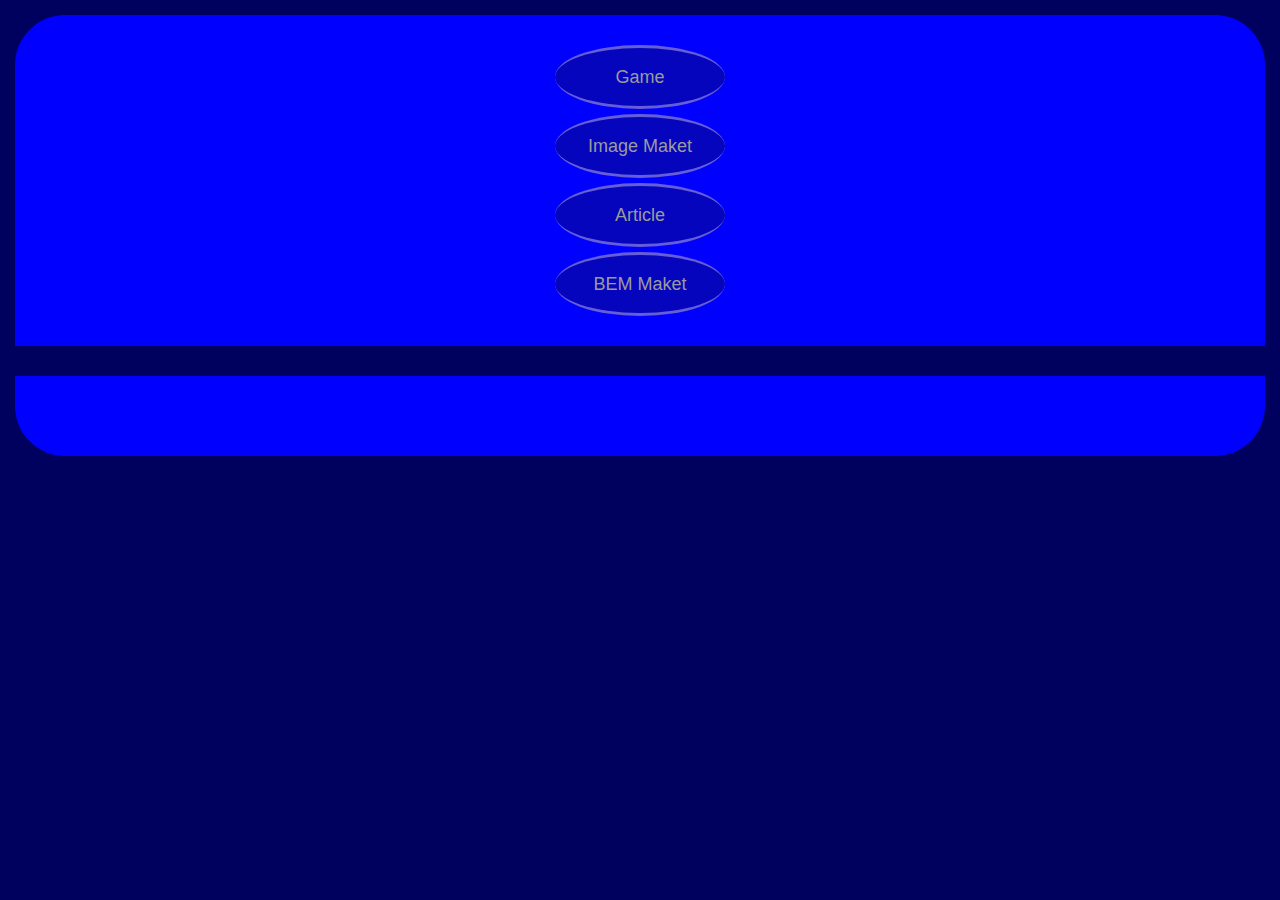
<file: index.html>
<!DOCTYPE html>
<html lang="ru">

<head>
	<meta charset="UTF-8">
	<meta http-equiv="X-UA-Compatible" content="IE=edge">
	<meta name="viewport" content="width=device-width, initial-scale=1.0">
	<link rel="stylesheet" href="css/style.css">
	<title>lesson 9 - 10</title>
</head>

<body>
	<!-- <picture>
			<source srcset="img/01.webp" type="image/webp">
			<img src="img/01.png" alt="Image">
		</picture> -->
	<div class="wrapper">
		<header class="header">
			<div class="header__container">
				<ul class="header__menu">
					<li><a href="#game">Game</a></li>
					<li><a href="#lesson-9">Image Maket</a></li>
					<li><a href="#article">Article</a></li>
					<li><a href="createx.html" target="_blank">BEM Maket</a></li>
				</ul>
			</div>
		</header>
		<main class="main">
			<div class="main__container">
				<div class="game" id="game">
					<div class="game__start">
						<p>Start!</p>
					</div>
					<div class="game__block-one"></div>
					<div class="game__block-two"></div>
					<div class="game__block-two-short"></div>
					<div class="game__block-three"></div>
					<div class="game__block-four"></div>
					<div class="game__block-five"></div>
					<div class="game__block-six"></div>
					<div class="game__block-seven"></div>
					<h2 class="game__block-text">Терпение и труд все перетрут!!!</h2>
				</div>
				<div class="lesson-9" id="lesson-9">
					<h1 class="lesson-9__title">HR statistics: job search, interviews, hiring and recruiting</h1>
					<div class="lesson-9__time time">
						<p class="time__calendar">August 3, 2020</p>
						<p class="time__time">4 min read</p>
					</div>
					<div class="lesson-9__img">
						<picture>
							<source srcset="img/image.webp" type="image/webp">
							<img src="img/image.jpg" alt="Image">
						</picture>
					</div>
					<div class="lesson-9__text-block">
						<p>Vulputate vitae pellentesque scelerisque luctus consequat mattis pellentesque dui odio. Interdum aenean sit malesuada ornare sed gravida rhoncus, congue. Purus auctor nullam diam quis est hendrerit ac euismod.</p>
						<p>At facilisi sapien posuere eget nunc senectus proin nullam. Tortor senectus in et sagittis, vitae diam cras dignissim. Varius adipiscing eget diam nisi. Orci, consectetur vulputate metus ornare pharetra, neque, fermentum. Vel nec rhoncus, non nunc, neque in massa. Feugiat leo nam nisl lacinia amet, odio. Mi varius viverra risus vel.</p>
						<p>Amet, morbi sed pharetra, elit eget mi potenti. Condimentum orci interdum feugiat lectus libero duis. Nisl massa, elementum varius sit. Nunc felis, porttitor aliquam urna, accumsan et sed. Aliquet non sed duis diam vehicula rhoncus. In dictum nullam tincidunt semper pellentesque purus morbi sed. Ut aliquet velit pharetra, nisi nunc, non.</p>
						<p>Lorem ipsum dolor sit amet, consectetur adipiscing elit. Justo, amet lectus quam viverra mus lobortis fermentum amet, eu. Pulvinar eu sed purus facilisi. Vitae id turpis tempus ornare turpis quis non. Congue tortor in tot euismod vulputate etiam eros. Vel accumsan at elit neque, ipsum.</p>
						<p>Mauris amet arcu nisl vel dictum tellus. Sed rhoncus, ut sed id ut erat mattis. Vitae mus blandit in neque amet non fringilla blandit:</p>
						<ul class="lesson-9__list">
							<li>A fermentum in morbi pretium aliquam adipiscing donec tempus.</li>
							<li>Vulputate placerat amet pulvinar lorem nisl.</li>
							<li>Consequat feugiat habitant gravida quisque elit bibendum id adipiscing sed.</li>
							<li>Etiam duis lobortis in fames ultrices commodo nibh.</li>
						</ul>
						<p>Enim, vel massa odio diam. Blandit massa gravida feugiat elementum id nec sed leo. Nisi in ornare lectus eget. Urna, risus, consectetur volutpat lorem purus. Velit aliquet nibh vitae maecenas. Consectetur neque ut aliquam eros, purus enim dignissim aenean vitae. Ultrices fames augue mattis tortor est justo, pharetra nibh risus. Facilisi at porttitor volutpat natoque proin amet, nulla. Vivamus ut lobortis sagittis curabitur tellus convallis eget netus vitae.</p>
						<div class="lesson-9__icons">
							<p>Share: <a href="#" class="lesson-9__link"><img src="img/icons/Facebook.svg" alt="#"></a>
								<a href="#"><img src="img/icons/Twitter.svg" alt="#"></a>
								<a href="#"><img src="img/icons/Linked-In.svg" alt="#"></a>
							</p>
						</div>
					</div>
				</div>
				<div class="article" id="article">
					<picture class="article__img">
						<source srcset="img/article_1.webp" type="image/webp">
						<img src="img/article_1.jpg" alt="Image">
					</picture>
					<h2 class="article__title">Будущее веб-разработки: ключевые тренды веб-разработки 2021</h2>
					<div class="article__text-block text-block">
						<p>Согласно Internet Live Stats сегодня активны почти 1.8 миллиарда веб-сайтов. Львиную долю из них большинство пользователей никогда не посетят. Но каждый сайт вносит свою лепту в развитие новых трендов веб-разработки 2021. К тому же, количество работников IT-сферы последние десятилетия растёт удивительными темпами, что заставляет всегда быть с курсе последних изменений и трендов чтобы оставаться конкурентоспособным на рынке труда.</p>
						<p>Примечательно, что стандарты веб-разработки иногда меняются быстрее, чем могут быть реализованы. А сами разработчики, при этом, должны быть на шаг впереди. С этой целью, необходимо быть в курсе трендов веб-разработки. Что ждет эту сферу в обозримом будущем?</p>
						<h4>Прогрессивные Веб-Приложения (PWA)</h4>
						<p>Прогрессивные веб-приложения не являются феноменом этого года. Тем не менее, технология привлекает внимание большинства инвесторов и разработчиков благодаря возможности обеспечивать качественный пользовательский опыт.</p>
						<p>Чем хороши PWA? Их основная задача – позволить пользователям просматривать веб-сайты в мобильном браузере с той же скоростью и удобством, что и на компьютере.</p>
						<p>Отличительная черта PWA – возможность отправлять push-уведомления без загрузки дополнительных приложений. При этом, push-уведомления являются одним из трендов цифрового маркетинга.</p>
						<ul>
							<li>Уже сегодня PWA улучшили качество следующих сервисов:</li>
							<li>Uber;</li>
							<li>Twitter;</li>
							<li>Smashing Magazine;</li>
							<li>Pinterest;</li>
						</ul>
						<p>Прогрессивные веб-приложения меняют подходы в использовании Интернета. Они не только быстро загружаются, но и позволяют использовать сервисы в автономном режиме, выполняя функции нативных приложений.</p>
						<h4>Развитие Искусственного Интеллекта</h4>
						<picture class="text-block__img">
							<source srcset="img/article_2.webp" type="image/webp">
							<img src="img/article_2.jpg" alt="Image">
						</picture>
						<p>Сегодня искусственный интеллект на высоком уровне имитирует человеческое поведение. Он способен выполнять множество когнитивных функций, таких как:</p>
						<ul>
							<li>обучение;</li>
							<li>сбор данных;</li>
							<li>анализ;</li>
							<li>автоматизация.</li>
						</ul>
						<p>Многих пользователей сегодня даже не удивить тем, что на большинстве сайтов в определенной мере задействован ИИ. Он создал новое измерение в сфере веб-разработки.</p>
						<p>Так, сегодня можно не проводить недели мозгового штурма при разработке функциональных веб-сайтов. ИИ упрощает большинство процессов, обеспечивая при этом не менее качественный сервис.</p>
						<p>Наиболее распространенный способ использования ИИ сегодня – это добавление чат-ботов на веб-сайт. Но это относиться непосредственно к функционалу и пользовательскому опыту. При самой разработке сайтов ИИ применяется практически на каждом шаге – от развертывания до тестирования.</p>
						<h4>WebAssembly</h4>
						<p>Первое, что никогда не должно ухудшаться при веб-разработке – это производительность. Но JavaScript делает большие вычисления медленными. Это существенно ухудшает пользовательский опыт.</p>
						<p>Это стало одной из причин появления WebAssembly. Данная технология позволяет компилировать код языка программирования в байт-код, который выполняется непосредственно в браузере.</p>
						<p>WebAssembly наделен такими преимуществами:</p>
						<ul>
							<li>независим от языка программирования и платформы;</li>
							<li>независим от аппаратного обеспечения;</li>
							<li>быстро выполняет код;</li>
							<li>обеспечивает высокий уровень безопасности.</li>
						</ul>
						<p>Все это сводится к треугольнику – компактность, кросс-платформенность, скорость. И все эти три компонента являются ключевыми в современной веб-разработке. Поэтому сегодня без WebAssembly не обходится львиная доля веб-разработок.</p>
						<h4>Голосовой Поиск И Навигация</h4>
						<p>Большинство устройств, которое сейчас находятся в вашем окружении, могут вас слышать. Среди них – телефоны, часы, ноутбуки, планшеты. Многими функциями автомобиля также можно управлять с помощью голоса. Все это сводится к тому, что нам нужно меньше физически обращаться к устройству, чтобы выполнить какую-то задачу</p>
						<picture class="text-block__img">
							<source srcset="img/article_3.webp" type="image/webp">
							<img src="img/article_3.jpg" alt="Image">
						</picture>
						<p>Таким образом вырабатывается привычка. Каждый пользователь на подсознательном уровне ожидает, что любой сервис предоставляет подобную возможность. Веб-разработчики обязаны на это реагировать.</p>
						<p>Голосовой поиск и навигация по веб-странице – это:</p>
						<ul>
							<li>простота использования;</li>
							<li>высокая скорость выполнения задач;</li>
							<li>отличный пользовательский опыт.</li>
						</ul>
						<p>Человек предпочитает тратить как можно меньше времени на ввод разных команд. Именно поэтому, он все активнее использует голосовой поиск. И потому, веб-разработка будет тесно связана с реализацией подобного функционала.</p>
						<h4>Mobile-First Подход</h4>
						<p>Долгое время главным трендов веб-разработки была адаптивность. Но сегодня это уже обязательная составляющая любого сайта. Ведь без нее не только ухудшается пользовательский опыт, но и снижается рейтинг индексирования в поисковых системах.</p>
						<p>Сегодня на первый план выходит мобильный телефон, нежели десктоп. Таким образом, один из трендов веб-разработки – это разработка функционала сайта или приложения, в первую очередь, под смартфон.</p>
						<p>PWA – это одна из реализаций подобного подхода. Другой выход – AMP (Accelerated Mobile Pages). Такие страницы загружаются значительно быстрее, чем HTML, позволяя при этом насытить сайт богатым анимационным контентом.</p>
						<picture class="text-block__img">
							<source srcset="img/article_4.webp" type="image/webp">
							<img src="img/article_4.jpg" alt="Image">
						</picture>
						<h4>Моушн-дизайн UI</h4>
						<p>Motion – одна из главных тенденций веб-дизайна. Минимализм в сочетании со сложными анимациями выглядит хорошо и привлекает внимание пользователя. С помощью моушн-дизайна будут реализованы такие элементы, как:</p>
						<ul>
							<li>переходы заголовка страницы;</li>
							<li>диаграммы;</li>
							<li>всплывающие окна;</li>
							<li>выпадающие меню;</li>
							<li>прокрутка страницы;</li>
							<li>фон.</li>
						</ul>
						<p>Это все поможет отобразить уникальный стиль веб-сайта, развлечь пользователя, улучшив поведенческие факторы и повысив поисковый рейтинг.</p>
						<p>С помощью AMP моушн-дизайн можно будет реализовать без потери скорости загрузки. Поэтому, если вы хотите задержать пользователя на своей странице, начинайте продумывать анимацию уже сегодня.</p>
						<h4>RAIL-Модель</h4>
						<p>Как и большинство трендов из этого списка, RAIL придумана не сегодня. Впервые эта концепция появилась еще в 2015, но популярность получила только в 2019. Она предполагает более быструю загрузку страниц и обеспечивает высокую производительность сайта. этом насытить сайт богатым анимационным контентом.</p>
						<picture class="text-block__img">
							<source srcset="img/article_5.webp" type="image/webp">
							<img src="img/article_5.jpg" alt="Image">
						</picture>
						<p>Из чего она состоит?</p>
						<p>Response. Каждый запрос будет получать практически мгновенный ответ. Обратная связь будет обеспечена в течении 100 миллисекунд.</p>
						<p>Animation. Анимации должны быть обеспечены двумя элементами – прокрутка и перетаскивание. Задача – обеспечить завершение каждого кадра в течение 16 миллисекунд.</p>
						<p>Idle. Не все элементы необходимо загружать одновременно. В первую очередь должны загружаться важные элементы страницы, к которым пользователь хочет получить доступ моментально. Остальные блоки могут быть загружены после, в фоновом режиме.</p>
						<p>Load. В первую секунду должны быть загружены основные элементы страницы, как панель навигации, так и главный экран. Это обеспечит опыт, при котором пользователь не сможет отвлечься и перейти на другой сайт.</p>
						<p>Такая концепция подразумевает мгновенный отклик, ощущение неразрывной анимации и быстрое выполнение всех действий. Самый большой период в данной концепции – 1 секунда, которая необходима для загрузки первого экрана. Все остальные действия будут выполнены в течение миллисекунд.</p>
						<h4>Одностраничные Веб-Приложения</h4>
						<p>Сегодня нет необходимости зацикливаться на подходе, при котором каждое действие, выполняемое на странице (к примеру, нажатие кнопок), ведет к загрузке еще одной веб-страницы с сервера.</p>
						<p>SPA – это одна из тенденций последних лет, которая помогает исключить необходимость в постоянной связи с сервером. Они обеспечивают лучшую производительность и высокий уровень защиты данных.</p>
						<p>Почему одностраничные приложения набирают популярность? Потому что JavaScript фреймворки в 2021 будут активно расти. А SPA используют именно этот язык для загрузки контента. Такие приложения не требуют дополнительного времени ожидания, предоставляя пользователям мгновенную обратную связь.</p>
						<h4>MEAN-React-Vue-Flutter</h4>
						<p>Большинство перечисленных выше трендов невозможно реализовать без определенного технологического стека. Но сегодня существуют сотни фреймворков и библиотек. Так какие же из них будут использоваться чаще всего?</p>
						<ul>
							<li>Прежде всего, это MEAN-стек, который включает:</li>
							<li><a href="#">MongoDB</a> – система управления базами данных;</li>
							<li><a href="#">Express.js</a> – фреймворк, который обеспечивает большой функционал для мобильных и веб-приложений;</li>
							<li><a href="#">Angular.js</a> – фреймворк для создания фронт-энда;</li>
							<li><a href="#">Node.js</a> – среда исполнения, которая позволяет работать как с фронт-энд, так и с бек-энд.</li>
						</ul>
						<p>Также, весомую роль отыгрывает библиотека React. Очень часто она используется в качестве замены для Angular в стеке MEAN. Он обеспечивает упрощенную и быструю реализацию изменений, потому все больше разработчиков отдают ему предпочтение вместо Angular.</p>
						<p>Относительно молодой фреймворк Vue уже занял свое место на мировом рынке, после того, как на него переключились такие гиганты, как Xiaomi и Alibaba. Это очень компактное решение для фронт-энда. И, аналогично, он часто становится заменой для Angular в MEAN.</p>
						<p>И последнее популярное решение – Flutter for Web. Он помогает обеспечить качественную работу веб-приложений на любых устройствах, потому занимает высокие строчки в рейтингах веб-разработчиков.</p>
						<h4>Заключение</h4>
						<p>Иногда очень трудно следовать всем тенденциям, поскольку они меняются достаточно быстро. Но, большинство нынешних трендов появились не сегодня. Так почему бы не попробовать их на своем сайте?</p>
						<p>Помните, что несмотря на изменяющиеся подходы, технологические стеки и идеи, главная задача веб-разработки – обеспечить качественный пользовательский опыт. Именно такая тенденция останется неизменной навсегда.</p>
					</div>
				</div>
			</div>
		</main>
		<footer class="footer"></footer>
	</div>
</body>

</html>
</file>
<file: css/style.css>
/* &display=swap */
/* 
@font-face {
	font-family: "...";
	src: url("../fonts") format("woff2"), url("../fonts") format("woff");
	font-weight: 400;
	font-style: normal;
	font-display: swap;
} 
*/

@import "null.css";
@import url(https://fonts.googleapis.com/css?family=Lato:400,700,900&display=swap);

body {
	background-color: rgb(0, 0, 94);
	font-family: Arial, Helvetica, sans-serif;
	font-size: 18px;
}

.wrapper {
	min-height: 100%;
	overflow: hidden;
	padding: 15px;
}
[class*="__container"]{
	max-width: 1280px;
	margin: 0 auto;
	padding: 15px;
}
.header {
	background-color: blue;
	border-radius: 50px 50px 0 0;
	margin: 0 0 30px 0;
}
.header__menu {
	max-width: 200px;
	padding: 15px;
	margin: 0 auto;
}
.header__menu li {
	border-radius: 50%;
	border-top: 3px solid rgb(102, 94, 214);
	border-bottom: 3px solid rgb(102, 94, 214);
	text-align: center;
	background-color: rgb(5, 5, 189);
}
.header__menu li:not(:last-child){
	margin: 0 0 5px 0;
}
.header__menu li:hover {
	background-color: rgb(1, 1, 167);
}
.header__menu li a{
	color: rgb(155, 155, 155);
	padding: 20px 10px;
	display: inline-block;
}
.header__menu li:hover a{
	text-decoration: underline;
}



.main {
	background-color: blue;
	border-radius: 0 0 50px 50px;
	padding: 25px;
}
.game {
	display: none;
}
.game:target{
	display: block;
}
.game__start{
	height: 100px;
	width: 150px;
	background-color: aqua;
}
.game__start p{
	text-align: center;
	line-height: 100px;
	color: red;
	text-transform: uppercase;
	letter-spacing: 2px;
	font-weight: 900;
}
.game__block-one{
	background-color: aqua;
	height: 100px;
	width: 100px;
	visibility: hidden;
}
.game__start:hover + .game__block-one,
.game__block-one:hover{
	visibility: visible;
}
.game__block-two {
	background-color: aqua;
	height: 50px;
	visibility: hidden;
}
.game__block-one:hover +
.game__block-two,
.game__block-two:hover{
	visibility: visible;
}
.game__block-two-short{
	background-color: aqua;
	width: 50px;
	height: 50px;
	margin: 0 0 0 auto;
	visibility: hidden;
}
.game__block-two:hover + .game__block-two-short,
.game__block-two-short:hover{
	visibility: visible;
}
.game__block-three {
	background-color: aqua;
	width: 30px;
	height: 100px;
	margin: 0 0 0 auto;
	visibility: hidden;
}
.game__block-two-short:hover + .game__block-three,
.game__block-three:hover{
	visibility: visible;
}
.game__block-four {
	background-color: aqua;
	width: 100%;
	height: 20px;
	margin: 0 0 0 auto;
	visibility: hidden;
}
.game__block-three:hover + .game__block-four,
.game__block-four:hover{
	visibility: visible;
} 
.game__block-five {
	background-color: aqua;
	height: 50px;
	width: 10px;
	visibility: hidden;
}
.game__block-four:hover + .game__block-five,
.game__block-five:hover{
	visibility: visible;
}
.game__block-six {
	background-color: aqua;
	height: 5px;
	width: 50px;
	visibility: hidden;
}
.game__block-five:hover + .game__block-six,
.game__block-six:hover{
	visibility: visible;
}
.game__block-seven {
	background-color: red;
	width: 5px;
	height: 10px;
	margin: 0 0 0 45px;
	visibility: hidden;
}
.game__block-six:hover + .game__block-seven,
.game__block-seven:hover{
	visibility: visible;
}
.game__block-text{
	font-size: 50px;
	text-align: center;
	color: aliceblue;
	letter-spacing: 3px;
	visibility: hidden;
	height: 150px;
}
.game__block-seven:hover + .game__block-text,
.game__block-text:hover{
	visibility: visible;
}


.lesson-9 {
	max-width: 830px;
	margin: 0 auto;
	background-color: #fff;
	padding: 10px;
	font-family: "Lato";
	font-size: 16px;
	color: #424551;
	display: none;
}
.lesson-9:target{
	display: block;
}
.lesson-9__title {
	font-size: 46px;
	line-height: 1.3;
	font-weight: 900;
	color: #1E212C;
	margin: 0 0 26px 0;
}
.lesson-9__time {
	margin: 0 0 40px 0;
}
.time {
	line-height: 1.6;
	color: #787A80;
}
.time__calendar {
	background: url(../img/icons/Calendar.svg) 0 5px no-repeat;
	padding: 0 0 0 24px;
}
.time__time {
	background: url(../img/icons/Union.svg) 0 5px no-repeat;
	padding: 0 0 0 24px;
}
.lesson-9__img{
	margin: 0 0 60px 0;
}
.lesson-9__img img{
	max-width: 100%;
}
.lesson-9__text-block p:first-of-type,
.lesson-9__text-block p:nth-child(4){
	line-height: 1.5;
	color: #1E212C;
	font-weight: 700;
}
.lesson-9__text-block p:nth-child(3),
.lesson-9__text-block p:nth-child(4){
	margin: 0 0 48px 0;
}
.lesson-9__text-block p:nth-child(4){
	background: url(../img/icons/braces.svg) 0 0 no-repeat;
	padding: 0 0 0 58px;
}
.lesson-9__text-block *:not(:last-child){
	margin: 0 0 24px 0;
}
.lesson-9__text-block *:not(:first-child, :nth-child(4)){
	line-height: 1.6;
}
.lesson-9__list li:not(:last-child){
	margin: 0 0 4px 0;
}
.lesson-9__list li{
	background: url(../img/icons/check.svg) 0 5px no-repeat;
	padding: 0 0 0 32px;
}
.lesson-9__icons p{
	font-weight: 700;
	line-height: 1.6;
	color: #1E212C;
}
.lesson-9__icons p a img{
	padding: 0 0 0 12px;
}


.article {
	display: none;
	color: rgb(189, 189, 189);
	font-size: 18px;
}
.article:target{
	display: block;
}
.article__img {
	
}
.article__img img{
	max-width: 100%;
}
.article__title {
	font-size: 42px;
	text-align: center;
	line-height: 1.5;
}
.article__text-block {
	line-height: 1.3;
	text-align: justify;
}
.article__text-block h4{
	font-size: 36px;
	text-align: center;
	line-height: 2;
}
.article__text-block > *:not(:last-child){
	margin: 0 0 20px 0;
}
.article__text-block ul li{
	text-align: center;
	text-decoration: underline;
	line-height: 1.5;
	font-size: 20px;
}
.text-block__img{
	display: block;
}
.text-block__img img{
	width: 100%;
	border-radius: 15px;
}
</file>
